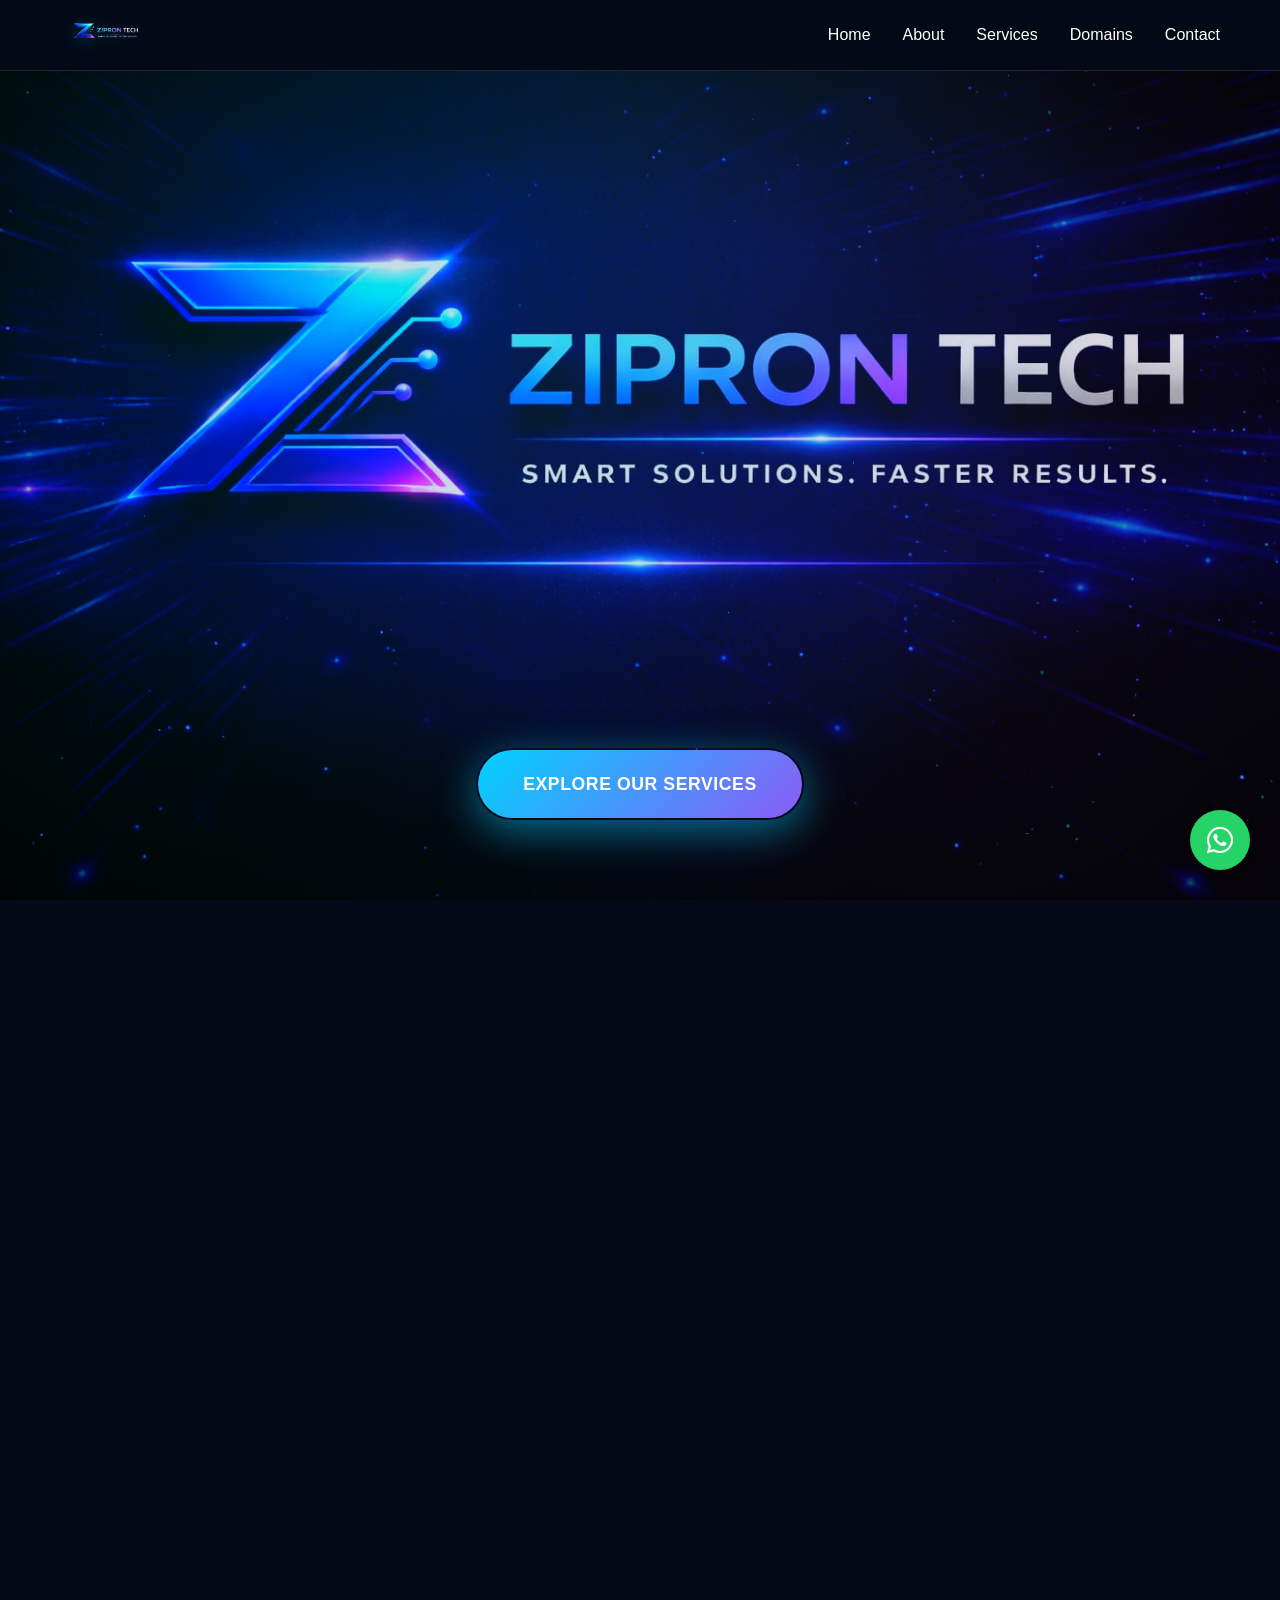
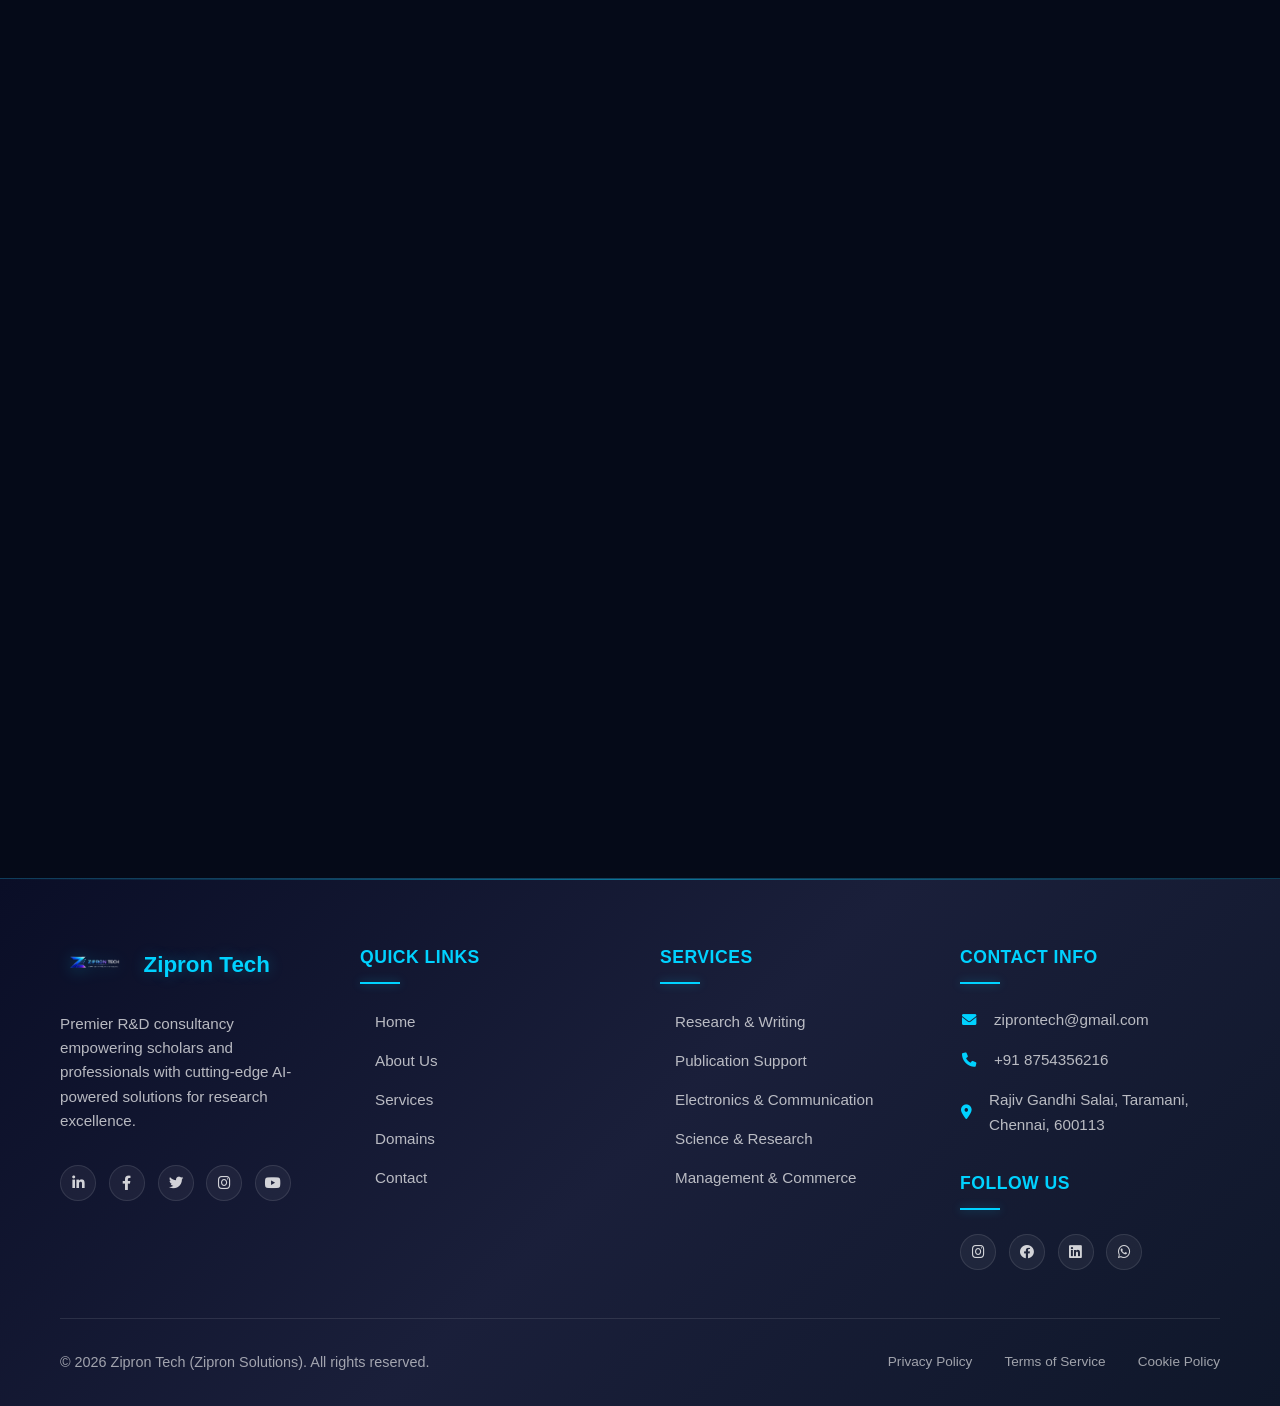
<file: back-1/index.html>
<!DOCTYPE html>
<html lang="en">
<head>
    <meta charset="UTF-8">
    <meta name="viewport" content="width=device-width, initial-scale=1.0">
    <title>Zipron Tech - Smart Solutions. Faster Results.</title>
    <link rel="stylesheet" href="styles.css">
    <link href="https://cdnjs.cloudflare.com/ajax/libs/font-awesome/6.0.0/css/all.min.css" rel="stylesheet">
</head>
<body>
    <!-- Header & Navigation -->
    <header class="navbar">
        <div class="nav-container">
            <div class="logo">
                <img src="images/re.png" alt="Zipron Tech Logo" class="logo-img">
            </div>
            <nav class="nav-menu">
                <ul>
                    <li><a href="#home" class="nav-link">Home</a></li>
                    <li><a href="#about" class="nav-link">About</a></li>
                    <li><a href="#services" class="nav-link">Services</a></li>
                    <li><a href="#domains" class="nav-link">Domains</a></li>
                    <li><a href="#contact" class="nav-link">Contact</a></li>
                </ul>
            </nav>
            <div class="hamburger">
                <span class="bar"></span>
                <span class="bar"></span>
                <span class="bar"></span>
            </div>
        </div>
    </header>

    <!-- Hero Section -->
    <section id="home" class="hero">
        <div class="hero-bg">
            <img src="images/im.jpeg" alt="Zipron Tech Background" class="hero-bg-image">
        </div>
        <div class="hero-content">
            <a href="#services" class="cta-button">Explore Our Services</a>
        </div>
    </section>

    <!-- About Us Section -->
    <section id="about" class="about section">
        <div class="container">
            <h2 class="section-title">About Us</h2>
            <div class="about-content">
                <div class="about-card glass-card">
                    <div class="card-icon">
                        <i class="fas fa-rocket"></i>
                    </div>
                    <h3>Who We Are</h3>
                    <p>A premier R&D consultancy empowering scholars, PhD candidates, and professionals with cutting-edge research solutions.</p>
                </div>
                <div class="about-card glass-card">
                    <div class="card-icon">
                        <i class="fas fa-bullseye"></i>
                    </div>
                    <h3>Our Mission</h3>
                    <p>To be a trusted research partner delivering excellence, innovation, and affordability in academic and professional research.</p>
                </div>
                <div class="about-card glass-card">
                    <div class="card-icon">
                        <i class="fas fa-eye"></i>
                    </div>
                    <h3>Our Vision</h3>
                    <p>To be a globally recognized leader in PhD research consultancy, transforming ideas into impactful research outcomes.</p>
                </div>
            </div>
        </div>
    </section>

    <!-- Services Section -->
    <section id="services" class="services section">
        <div class="container">
            <h2 class="section-title">Our Services</h2>
            <div class="services-grid">
                <div class="service-category glass-card">
                    <div class="service-image">
                        <img src="images/ research.jpeg" alt="Research & Writing Services">
                    </div>
                    <h3><i class="fas fa-pen-nib"></i> Research & Writing</h3>
                    <ul>
                        <li>Review Papers</li>
                        <li>Thesis Writing</li>
                        <li>Synopsis Preparation</li>
                        <li>Proposal Writing</li>
                    </ul>
                </div>
                <div class="service-category glass-card">
                    <div class="service-image">
                        <img src="images/jr.jpeg" alt="Publication Support Services">
                    </div>
                    <h3><i class="fas fa-book-open"></i> Publication Support</h3>
                    <ul>
                        <li>Scopus/SCI/UGC Formatting</li>
                        <li>Plagiarism Checking</li>
                        <li>Reviewer Comment Handling</li>
                        <li>Journal Selection</li>
                    </ul>
                </div>
                <div class="service-category glass-card">
                    <div class="service-image">
                        <img src="images/el.jpeg" alt="Electronics & Communication Services">
                    </div>
                    <h3><i class="fas fa-microchip"></i> Electronics & Communication</h3>
                    <ul>
                        <li>Circuit Design</li>
                        <li>VLSI Design</li>
                        <li>Signal Processing</li>
                        <li>Communication Systems</li>
                    </ul>
                </div>
                <div class="service-category glass-card">
                    <div class="service-image">
                        <img src="images/sci.jpeg" alt="Science & Research Services">
                    </div>
                    <h3><i class="fas fa-flask"></i> Science & Research</h3>
                    <ul>
                        <li>Laboratory Research</li>
                        <li>Data Analysis</li>
                        <li>Experimental Design</li>
                        <li>Scientific Writing</li>
                    </ul>
                </div>
                <div class="service-category glass-card">
                    <div class="service-image">
                        <img src="images/mn.jpeg" alt="Management & Commerce Services">
                    </div>
                    <h3><i class="fas fa-briefcase"></i> Management & Commerce</h3>
                    <ul>
                        <li>Business Analysis</li>
                        <li>Market Research</li>
                        <li>Financial Modeling</li>
                        <li>Strategic Planning</li>
                    </ul>
                </div>
                <div class="service-category glass-card">
                    <div class="service-image">
                        <img src="images/art.jpeg" alt="Arts, Humanities & Other Fields">
                    </div>
                    <h3><i class="fas fa-palette"></i> Arts, Humanities & Other Fields</h3>
                    <ul>
                        <li>Literature Review</li>
                        <li>Cultural Studies</li>
                        <li>Creative Writing</li>
                        <li>Critical Analysis</li>
                    </ul>
                </div>
            </div>
        </div>
    </section>

    <!-- Domains Section -->
    <section id="domains" class="domains section">
        <div class="container">
            <h2 class="section-title">Specialized Domains</h2>
            <div class="domain-tabs">
                <button class="tab-btn active" data-tab="engineering">Engineering</button>
                <button class="tab-btn" data-tab="science">Science</button>
                <button class="tab-btn" data-tab="management">Management</button>
                <button class="tab-btn" data-tab="arts">Arts</button>
            </div>
            <div class="domain-content">
                <div class="tab-content active" id="engineering">
                    <div class="domain-grid">
                        <div class="domain-item glass-card">CSE</div>
                        <div class="domain-item glass-card">IT</div>
                        <div class="domain-item glass-card">AI & Data Science</div>
                        <div class="domain-item glass-card">ECE</div>
                        <div class="domain-item glass-card">EEE</div>
                        <div class="domain-item glass-card">Mechanical</div>
                        <div class="domain-item glass-card">Civil</div>
                    </div>
                </div>
                <div class="tab-content" id="science">
                    <div class="domain-grid">
                        <div class="domain-item glass-card">Physics</div>
                        <div class="domain-item glass-card">Chemistry</div>
                        <div class="domain-item glass-card">Mathematics</div>
                        <div class="domain-item glass-card">Biotechnology</div>
                        <div class="domain-item glass-card">Microbiology</div>
                        <div class="domain-item glass-card">Environmental Science</div>
                    </div>
                </div>
                <div class="tab-content" id="management">
                    <div class="domain-grid">
                        <div class="domain-item glass-card">Finance</div>
                        <div class="domain-item glass-card">Marketing</div>
                        <div class="domain-item glass-card">Human Resources</div>
                        <div class="domain-item glass-card">Commerce</div>
                    </div>
                </div>
                <div class="tab-content" id="arts">
                    <div class="domain-grid">
                        <div class="domain-item glass-card">English Literature</div>
                        <div class="domain-item glass-card">History</div>
                        <div class="domain-item glass-card">Sociology</div>
                        <div class="domain-item glass-card">Psychology</div>
                    </div>
                </div>
            </div>
        </div>
    </section>

    <!-- Contact Section -->
    <section id="contact" class="contact section">
        <div class="container">
            <h2 class="section-title">Get In Touch</h2>
            <div class="contact-content">
                <div class="contact-info glass-card">
                    <h3>Contact Information</h3>
                    <div class="contact-item-wrapper">
                        <a href="mailto:ziprontech@gmail.com" class="contact-link">
                            <i class="fas fa-envelope"></i>
                            <span>ziprontech@gmail.com</span>
                        </a>
                    </div>
                    <div class="contact-item-wrapper">
                        <a href="tel:+919488791742" class="contact-link">
                            <i class="fas fa-phone"></i>
                            <span>+91 94887 91742</span>
                        </a>
                    </div>
                    <div class="contact-item-wrapper">
                        <div class="contact-static">
                            <i class="fas fa-map-marker-alt"></i>
                            <span>Rajiv Gandhi Salai, Taramani, Chennai, 600113</span>
                        </div>
                    </div>
                </div>
                <div class="contact-form glass-card">
                    <h3>Send Us a Message</h3>
                    <form id="contactForm">
                        <div class="form-group">
                            <input type="text" id="name" name="name" placeholder="Your Name" required>
                        </div>
                        <div class="form-group">
                            <input type="email" id="email" name="email" placeholder="Your Email" required>
                        </div>
                        <div class="form-group">
                            <input type="text" id="subject" name="subject" placeholder="Subject" required>
                        </div>
                        <div class="form-group">
                            <textarea id="message" name="message" placeholder="Your Message" rows="5" required></textarea>
                        </div>
                        <button type="submit" class="submit-btn">Send Message</button>
                    </form>
                </div>
            </div>
        </div>
    </section>

    <!-- Footer -->
    <footer class="footer">
        <div class="container">
            <div class="footer-content">
                <div class="footer-section">
                    <div class="footer-logo">
                        <img src="images/re.png" alt="Zipron Tech" class="footer-logo-img">
                        <h3>Zipron Tech</h3>
                    </div>
                    <p class="footer-description">
                        Premier R&D consultancy empowering scholars and professionals with cutting-edge AI-powered solutions for research excellence.
                    </p>
                    <div class="social-links">
                        <a href="https://www.linkedin.com/in/zipron-tech-a8778b3bb" class="social-link" target="_blank"><i class="fab fa-linkedin-in"></i></a>
                        <a href="#" class="social-link"><i class="fab fa-facebook-f"></i></a>
                        <a href="#" class="social-link"><i class="fab fa-twitter"></i></a>
                        <a href="#" class="social-link"><i class="fab fa-instagram"></i></a>
                        <a href="#" class="social-link"><i class="fab fa-youtube"></i></a>
                    </div>
                </div>

                <div class="footer-section">
                    <h4 class="footer-title">Quick Links</h4>
                    <ul class="footer-links">
                        <li><a href="#home">Home</a></li>
                        <li><a href="#about">About Us</a></li>
                        <li><a href="#services">Services</a></li>
                        <li><a href="#domains">Domains</a></li>
                        <li><a href="#contact">Contact</a></li>
                    </ul>
                </div>

                <div class="footer-section">
                    <h4 class="footer-title">Services</h4>
                    <ul class="footer-links">
                        <li><a href="#services">Research & Writing</a></li>
                        <li><a href="#services">Publication Support</a></li>
                        <li><a href="#services">Electronics & Communication</a></li>
                        <li><a href="#services">Science & Research</a></li>
                        <li><a href="#services">Management & Commerce</a></li>
                    </ul>
                </div>

                
                <div class="footer-section">
                    <h4 class="footer-title">Contact Info</h4>
                    <div class="contact-info">
                        <div class="contact-item">
                            <i class="fas fa-envelope"></i>
                            <span>ziprontech@gmail.com</span>
                        </div>
                        <div class="contact-item">
                            <i class="fas fa-phone"></i>
                            <span>+91 8754356216</span>
                        </div>
                        <div class="contact-item">
                            <i class="fas fa-map-marker-alt"></i>
                            <span>Rajiv Gandhi Salai, Taramani, Chennai, 600113</span>
                        </div>
                    </div>
                    
                    <h4 class="footer-title" style="margin-top: 2rem;">Follow Us</h4>
                    <div class="social-links">
                        <a href="https://instagram.com/ziprontech" target="_blank" rel="noopener noreferrer" class="social-link">
                            <i class="fab fa-instagram"></i>
                        </a>
                        <a href="https://facebook.com/ziprontech" target="_blank" rel="noopener noreferrer" class="social-link">
                            <i class="fab fa-facebook"></i>
                        </a>
                        <a href="https://linkedin.com/company/ziprontech" target="_blank" rel="noopener noreferrer" class="social-link">
                            <i class="fab fa-linkedin"></i>
                        </a>
                        <a href="https://wa.me/918754356216" target="_blank" rel="noopener noreferrer" class="social-link">
                            <i class="fab fa-whatsapp"></i>
                        </a>
                    </div>
                </div>
            </div>

            <div class="footer-bottom">
                <div class="footer-bottom-left">
                    <p>&copy; 2026 Zipron Tech (Zipron Solutions). All rights reserved.</p>
                </div>
                <div class="footer-bottom-right">
                    <a href="#" class="footer-link">Privacy Policy</a>
                    <a href="#" class="footer-link">Terms of Service</a>
                    <a href="#" class="footer-link">Cookie Policy</a>
                </div>
            </div>
        </div>
    </footer>

    <!-- WhatsApp Floating Button -->
    <a href="https://wa.me/918754356216?text=Hi%20Zipron%20Tech,%20I%20am%20interested%20in%20your%20services" 
       class="whatsapp-float" 
       target="_blank" 
       title="Chat with us on WhatsApp">
        <i class="fab fa-whatsapp"></i>
    </a>

    <script src="script.js"></script>
</body>
</html>
</file>
<file: back-1/styles.css>
/* Reset and Base Styles */
* {
    margin: 0;
    padding: 0;
    box-sizing: border-box;
}

:root {
    --primary-color: #050a18;
    --secondary-color: #00d2ff;
    --accent-color: #8b5cf6;
    --text-light: #ffffff;
    --text-muted: #94a3b8;
    --glass-bg: rgba(255, 255, 255, 0.05);
    --glass-border: rgba(255, 255, 255, 0.1);
}

html {
    scroll-behavior: smooth;
}

body {
    font-family: 'Segoe UI', Tahoma, Geneva, Verdana, sans-serif;
    background-color: var(--primary-color);
    color: var(--text-light);
    line-height: 1.6;
    overflow-x: hidden;
}

.container {
    max-width: 1200px;
    margin: 0 auto;
    padding: 0 20px;
}

.section {
    padding: 80px 0;
}

.section-title {
    text-align: center;
    font-size: 2.5rem;
    margin-bottom: 3rem;
    color: var(--secondary-color);
    text-shadow: 0 0 20px rgba(0, 210, 255, 0.5);
}

/* Glassmorphism Card */
.glass-card {
    background: var(--glass-bg);
    backdrop-filter: blur(10px);
    border: 1px solid var(--glass-border);
    border-radius: 15px;
    padding: 2rem;
    transition: all 0.4s cubic-bezier(0.175, 0.885, 0.32, 1.275);
    position: relative;
    overflow: hidden;
}

.glass-card::before {
    content: '';
    position: absolute;
    top: 0;
    left: -100%;
    width: 100%;
    height: 100%;
    background: linear-gradient(90deg, transparent, rgba(255, 255, 255, 0.1), transparent);
    transition: left 0.6s;
}

.glass-card:hover::before {
    left: 100%;
}

.glass-card:hover {
    transform: translateY(-8px) scale(1.02);
    box-shadow: 0 20px 40px rgba(0, 210, 255, 0.4);
    border-color: var(--secondary-color);
    background: rgba(255, 255, 255, 0.08);
}

/* Navigation */
.navbar {
    position: fixed;
    top: 0;
    width: 100%;
    background: rgba(5, 10, 24, 0.95);
    backdrop-filter: blur(10px);
    border-bottom: 1px solid var(--glass-border);
    z-index: 1000;
    transition: all 0.3s ease;
}

.nav-container {
    max-width: 1200px;
    margin: 0 auto;
    padding: 0 20px;
    display: flex;
    justify-content: space-between;
    align-items: center;
    height: 70px;
}

.logo {
    display: flex;
    align-items: center;
    gap: 0.5rem;
}

.logo-img {
    height: 60px;
    width: auto;
    transition: all 0.3s ease;
    background: transparent;
    border: none;
    border-radius: 0;
    padding: 0;
    filter: drop-shadow(0 2px 8px rgba(0, 210, 255, 0.3));
}

.logo-img:hover {
    transform: scale(1.1);
    filter: drop-shadow(0 4px 15px rgba(0, 210, 255, 0.5));
}

.logo h2 {
    color: var(--secondary-color);
    font-size: 1.5rem;
    text-shadow: 0 0 10px rgba(0, 210, 255, 0.5);
}

.nav-menu ul {
    display: flex;
    list-style: none;
    gap: 2rem;
}

.nav-link {
    color: var(--text-light);
    text-decoration: none;
    font-weight: 500;
    transition: all 0.3s ease;
    position: relative;
}

.nav-link:hover {
    color: var(--secondary-color);
}

.nav-link::after {
    content: '';
    position: absolute;
    bottom: -5px;
    left: 0;
    width: 0;
    height: 2px;
    background: var(--secondary-color);
    transition: width 0.3s ease;
}

.nav-link:hover::after {
    width: 100%;
}

.hamburger {
    display: none;
    flex-direction: column;
    cursor: pointer;
}

.bar {
    width: 25px;
    height: 3px;
    background: var(--text-light);
    margin: 3px 0;
    transition: 0.3s;
}

/* Hero Section */
.hero {
    height: 100vh;
    display: flex;
    align-items: center;
    justify-content: center;
    position: relative;
    overflow: hidden;
    text-align: center;
    min-height: 600px;
}

.hero-bg {
    position: absolute;
    top: 0;
    left: 0;
    width: 100%;
    height: 100%;
    z-index: -2;
    background: 
        linear-gradient(135deg, rgba(5, 10, 24, 0.3), rgba(26, 31, 58, 0.2)),
        linear-gradient(45deg, rgba(0, 210, 255, 0.1), rgba(139, 92, 246, 0.1));
}

.hero-bg-image {
    width: 100%;
    height: 100%;
    object-fit: cover;
    object-position: center;
    filter: 
        brightness(0.85) 
        contrast(1.15) 
        saturate(1.3);
    transform: scale(1.05);
    animation: 
        slowZoom 30s ease-in-out infinite alternate,
        subtleMove 20s ease-in-out infinite;
    image-rendering: -webkit-optimize-contrast;
    backface-visibility: hidden;
    perspective: 1000px;
    position: absolute;
    top: 0;
    left: 0;
    z-index: 1;
}

@keyframes slowZoom {
    0% { transform: scale(1.08) translateX(0px); }
    50% { transform: scale(1.12) translateX(10px); }
    100% { transform: scale(1.08) translateX(-10px); }
}

@keyframes subtleMove {
    0%, 100% { transform: scale(1.08) translateY(0px); }
    50% { transform: scale(1.08) translateY(-5px); }
}

.hero-bg::before {
    content: '';
    position: absolute;
    top: 0;
    left: 0;
    width: 100%;
    height: 100%;
    background: 
        linear-gradient(135deg, 
            rgba(5, 10, 24, 0.7) 0%, 
            rgba(26, 31, 58, 0.5) 30%,
            rgba(15, 23, 42, 0.6) 70%,
            rgba(5, 10, 24, 0.8) 100%);
    z-index: 1;
    backdrop-filter: blur(2px);
    -webkit-backdrop-filter: blur(2px);
}

.hero-bg::after {
    content: '';
    position: absolute;
    top: 0;
    left: 0;
    width: 100%;
    height: 100%;
    background: 
        radial-gradient(circle at 25% 35%, rgba(0, 210, 255, 0.12) 0%, transparent 70%),
        radial-gradient(circle at 75% 65%, rgba(139, 92, 246, 0.08) 0%, transparent 70%),
        radial-gradient(circle at 50% 15%, rgba(0, 210, 255, 0.06) 0%, transparent 60%),
        radial-gradient(circle at 80% 20%, rgba(139, 92, 246, 0.04) 0%, transparent 50%);
    z-index: 2;
    animation: shimmer 8s ease-in-out infinite alternate;
    pointer-events: none;
}

@keyframes shimmer {
    0%, 100% { opacity: 0.8; }
    50% { opacity: 1; }
}

.hero-content {
    text-align: center;
    z-index: 3;
    animation: fadeInScale 1.8s cubic-bezier(0.175, 0.885, 0.32, 1.275);
    max-width: 800px;
    padding: 0 20px;
    position: relative;
    display: flex;
    flex-direction: column;
    align-items: center;
    justify-content: flex-end;
    gap: 3rem;
    height: 100%;
    min-height: 600px;
    padding-bottom: 80px;
}

@keyframes slideUp {
    from {
        opacity: 0;
        transform: translateY(20px);
    }
    to {
        opacity: 1;
        transform: translateY(0);
    }
}

/* Model UI Animations */
@keyframes modelFloat {
    0%, 100% { transform: translateY(0); }
    50% { transform: translateY(-15px); }
}

@keyframes shimmerLine {
    0% { transform: translateX(-100%); }
    100% { transform: translateX(100%); }
}

@keyframes avatarPulse {
    0%, 100% { box-shadow: 0 0 20px rgba(0, 210, 255, 0.5); }
    50% { box-shadow: 0 0 40px rgba(0, 210, 255, 0.8); }
}

.hero-banner {
    margin-bottom: 2rem;
    animation: float 4s ease-in-out infinite;
}

.hero-logo {
    height: 120px;
    width: auto;
    filter: drop-shadow(0 0 30px rgba(0, 210, 255, 0.8));
    transition: all 0.4s cubic-bezier(0.175, 0.885, 0.32, 1.275);
    background: transparent;
    border: none;
    border-radius: 0;
    max-width: 100%;
    animation: float 4s ease-in-out infinite, glow 3s ease-in-out infinite;
}

.hero-logo:hover {
    transform: scale(1.1) rotate(2deg);
    filter: drop-shadow(0 0 50px rgba(0, 210, 255, 1));
}

.hero-title {
    font-size: clamp(2rem, 8vw, 4rem);
    font-weight: bold;
    margin-bottom: 1rem;
    background: linear-gradient(135deg, var(--secondary-color), var(--accent-color));
    -webkit-background-clip: text;
    -webkit-text-fill-color: transparent;
    background-clip: text;
    text-shadow: 0 0 30px rgba(0, 210, 255, 0.5);
    animation: slideInDown 0.8s ease-out 0.3s both, pulse 4s ease-in-out infinite 2s;
    line-height: 1.2;
}

.hero-subtitle {
    font-size: clamp(1.2rem, 3.5vw, 1.5rem);
    color: rgba(255, 255, 255, 0.95);
    animation: slideInDown 0.8s ease-out 0.6s both;
    line-height: 1.7;
    max-width: 700px;
    margin: 0;
    font-weight: 500;
    letter-spacing: 0.4px;
    text-shadow: 0 3px 6px rgba(0, 0, 0, 0.4), 0 0 20px rgba(0, 210, 255, 0.3);
    background: linear-gradient(135deg, rgba(255, 255, 255, 0.1), rgba(255, 255, 255, 0.05));
    padding: 1.5rem 2rem;
    border-radius: 15px;
    backdrop-filter: blur(10px);
    border: 1px solid rgba(255, 255, 255, 0.1);
}

.cta-button {
    display: inline-block;
    padding: 20px 45px;
    background: linear-gradient(135deg, var(--secondary-color), var(--accent-color));
    color: var(--text-light);
    text-decoration: none;
    border-radius: 50px;
    font-weight: 700;
    font-size: 1.1rem;
    letter-spacing: 0.6px;
    transition: all 0.4s cubic-bezier(0.175, 0.885, 0.32, 1.275);
    box-shadow: 0 10px 40px rgba(0, 210, 255, 0.5);
    animation: slideInDown 0.8s ease-out 0.9s both, glow 3s ease-in-out infinite 3s;
    position: relative;
    overflow: hidden;
    border: 2px solid transparent;
    background-clip: padding-box;
    text-transform: uppercase;
}

.cta-button::before {
    content: '';
    position: absolute;
    top: 0;
    left: -100%;
    width: 100%;
    height: 100%;
    background: linear-gradient(90deg, transparent, rgba(255, 255, 255, 0.3), transparent);
    transition: left 0.6s;
}

.cta-button:hover::before {
    left: 100%;
}

.cta-button:hover {
    transform: translateY(-10px) scale(1.08);
    box-shadow: 0 25px 60px rgba(0, 210, 255, 0.8);
    border-color: rgba(0, 210, 255, 0.6);
    background: linear-gradient(135deg, var(--accent-color), var(--secondary-color));
}

/* About Section */
.about-content {
    display: grid;
    grid-template-columns: repeat(auto-fit, minmax(300px, 1fr));
    gap: 2rem;
}

.about-card {
    text-align: center;
}

.card-icon {
    font-size: 3rem;
    color: var(--secondary-color);
    margin-bottom: 1rem;
}

.about-card h3 {
    color: var(--secondary-color);
    margin-bottom: 1rem;
}

/* Services Section */
.services-grid {
    display: grid;
    grid-template-columns: repeat(auto-fit, minmax(350px, 1fr));
    gap: 2rem;
    margin-top: 2rem;
}

.service-category {
    text-align: center;
    transition: all 0.4s cubic-bezier(0.175, 0.885, 0.32, 1.275);
}

.service-image {
    width: 100%;
    height: 200px;
    overflow: hidden;
    border-radius: 10px;
    margin-bottom: 1.5rem;
    position: relative;
}

.service-image img {
    width: 100%;
    height: 100%;
    object-fit: cover;
    transition: all 0.4s cubic-bezier(0.175, 0.885, 0.32, 1.275);
}

.service-image::before {
    content: '';
    position: absolute;
    top: 0;
    left: 0;
    width: 100%;
    height: 100%;
    background: linear-gradient(135deg, rgba(0, 210, 255, 0.1), rgba(139, 92, 246, 0.1));
    z-index: 1;
    opacity: 0;
    transition: opacity 0.3s ease;
}

.service-category:hover .service-image::before {
    opacity: 1;
}

.service-category:hover .service-image img {
    transform: scale(1.1);
    filter: brightness(1.1);
}

.service-category h3 {
    font-size: 1.3rem;
    margin-bottom: 1rem;
    color: var(--secondary-color);
    display: flex;
    align-items: center;
    justify-content: center;
    gap: 0.5rem;
}

.service-category ul {
    list-style: none;
    padding: 0;
}

.service-category li {
    padding: 0.5rem 0;
    border-bottom: 1px solid var(--glass-border);
    transition: all 0.3s ease;
}

.service-category li:last-child {
    border-bottom: none;
}

.service-category li:hover {
    color: var(--secondary-color);
    padding-left: 10px;
}

.service-category li::before {
    content: '▸';
    position: absolute;
    left: 0;
    color: var(--secondary-color);
}

/* Domains Section */
.domain-tabs {
    display: flex;
    justify-content: center;
    gap: 1rem;
    margin-bottom: 2rem;
    flex-wrap: wrap;
}

.tab-btn {
    padding: 12px 24px;
    background: var(--glass-bg);
    border: 1px solid var(--glass-border);
    color: var(--text-light);
    border-radius: 25px;
    cursor: pointer;
    transition: all 0.3s ease;
    backdrop-filter: blur(10px);
}

.tab-btn:hover,
.tab-btn.active {
    background: linear-gradient(135deg, var(--secondary-color), var(--accent-color));
    border-color: var(--secondary-color);
    transform: translateY(-2px);
}

.tab-content {
    display: none;
}

.tab-content.active {
    display: block;
    animation: fadeIn 0.5s ease;
}

.domain-grid {
    display: grid;
    grid-template-columns: repeat(auto-fit, minmax(150px, 1fr));
    gap: 1rem;
}

.domain-item {
    text-align: center;
    padding: 1.5rem;
    font-weight: bold;
    color: var(--secondary-color);
    cursor: pointer;
    transition: all 0.3s ease;
}

.domain-item:hover {
    transform: scale(1.05);
    border-color: var(--accent-color);
}

/* Contact Section */
.contact-content {
    display: grid;
    grid-template-columns: repeat(auto-fit, minmax(350px, 1fr));
    gap: 2rem;
}

.contact-info h3,
.contact-form h3 {
    color: var(--secondary-color);
    margin-bottom: 1.5rem;
}

.contact-item-wrapper {
    margin-bottom: 1.5rem;
}

.contact-link {
    display: flex;
    align-items: center;
    gap: 1rem;
    color: var(--text-light);
    text-decoration: none;
    padding: 12px 16px;
    background: rgba(255, 255, 255, 0.05);
    border: 1px solid var(--glass-border);
    border-radius: 10px;
    transition: all 0.3s ease;
    position: relative;
    overflow: hidden;
}

.contact-link::before {
    content: '';
    position: absolute;
    top: 0;
    left: -100%;
    width: 100%;
    height: 100%;
    background: linear-gradient(90deg, transparent, rgba(0, 210, 255, 0.1), transparent);
    transition: left 0.6s;
}

.contact-link:hover::before {
    left: 100%;
}

.contact-link:hover {
    color: var(--secondary-color);
    background: rgba(0, 210, 255, 0.1);
    border-color: var(--secondary-color);
    transform: translateX(5px);
    box-shadow: 0 5px 15px rgba(0, 210, 255, 0.2);
}

.contact-static {
    display: flex;
    align-items: center;
    gap: 1rem;
    color: var(--text-muted);
    padding: 12px 16px;
}

.contact-link i,
.contact-static i {
    color: var(--secondary-color);
    width: 20px;
    text-align: center;
    font-size: 1.1rem;
}

.contact-link span,
.contact-static span {
    font-size: 1rem;
    font-weight: 500;
}

.form-group {
    margin-bottom: 1.5rem;
}

.form-group input,
.form-group textarea {
    width: 100%;
    padding: 12px;
    background: var(--glass-bg);
    border: 1px solid var(--glass-border);
    border-radius: 8px;
    color: var(--text-light);
    font-family: inherit;
    transition: all 0.3s ease;
}

.form-group input:focus,
.form-group textarea:focus {
    outline: none;
    border-color: var(--secondary-color);
    box-shadow: 0 0 10px rgba(0, 210, 255, 0.3);
}

.form-group input::placeholder,
.form-group textarea::placeholder {
    color: var(--text-muted);
}

.submit-btn {
    width: 100%;
    padding: 15px;
    background: linear-gradient(135deg, var(--secondary-color), var(--accent-color));
    color: var(--text-light);
    border: none;
    border-radius: 8px;
    font-weight: bold;
    cursor: pointer;
    transition: all 0.3s ease;
}

.submit-btn:hover {
    transform: translateY(-2px);
    box-shadow: 0 5px 20px rgba(0, 210, 255, 0.4);
}

/* Footer */
.footer {
    background: linear-gradient(135deg, #0a0e27 0%, #1a1f3a 50%, #0f172a 100%);
    color: rgba(255, 255, 255, 0.8);
    padding: 4rem 0 2rem;
    border-top: 1px solid rgba(0, 210, 255, 0.2);
    position: relative;
}

.footer::before {
    content: '';
    position: absolute;
    top: 0;
    left: 0;
    right: 0;
    height: 1px;
    background: linear-gradient(90deg, transparent, rgba(0, 210, 255, 0.5), transparent);
}

.footer-content {
    display: grid;
    grid-template-columns: repeat(auto-fit, minmax(250px, 1fr));
    gap: 2.5rem;
    margin-bottom: 3rem;
}

.footer-section {
    animation: fadeInUp 0.8s ease-out;
}

.footer-logo {
    display: flex;
    align-items: center;
    gap: 1rem;
    margin-bottom: 1.5rem;
}

.footer-logo-img {
    height: 45px;
    width: auto;
    filter: drop-shadow(0 2px 8px rgba(0, 210, 255, 0.4));
}

.footer-logo h3 {
    color: var(--secondary-color);
    font-size: 1.4rem;
    margin: 0;
    font-weight: 700;
    text-shadow: 0 0 15px rgba(0, 210, 255, 0.3);
}

.footer-description {
    line-height: 1.6;
    margin-bottom: 2rem;
    color: rgba(255, 255, 255, 0.7);
    font-size: 0.95rem;
}

.social-links {
    display: flex;
    gap: 0.8rem;
}

.social-link {
    display: flex;
    align-items: center;
    justify-content: center;
    width: 36px;
    height: 36px;
    background: rgba(255, 255, 255, 0.05);
    border: 1px solid rgba(255, 255, 255, 0.1);
    border-radius: 50%;
    color: rgba(255, 255, 255, 0.8);
    text-decoration: none;
    transition: all 0.3s ease;
    font-size: 0.9rem;
}

.social-link:hover {
    background: var(--secondary-color);
    transform: translateY(-3px);
    box-shadow: 0 8px 20px rgba(0, 210, 255, 0.3);
    border-color: var(--secondary-color);
}

.footer-title {
    color: var(--secondary-color);
    font-size: 1.1rem;
    margin-bottom: 1.5rem;
    position: relative;
    padding-bottom: 0.8rem;
    font-weight: 600;
    text-transform: uppercase;
    letter-spacing: 0.5px;
}

.footer-title::after {
    content: '';
    position: absolute;
    bottom: 0;
    left: 0;
    width: 40px;
    height: 2px;
    background: var(--secondary-color);
    box-shadow: 0 0 10px rgba(0, 210, 255, 0.4);
}

.footer-links {
    list-style: none;
    padding: 0;
}

.footer-links li {
    margin-bottom: 0.8rem;
}

.footer-links a {
    color: rgba(255, 255, 255, 0.7);
    text-decoration: none;
    transition: all 0.3s ease;
    display: inline-flex;
    align-items: center;
    font-size: 0.95rem;
}

.footer-links a:hover {
    color: var(--secondary-color);
    transform: translateX(5px);
}

.footer-links a::before {
    content: '▸';
    margin-right: 0.5rem;
    opacity: 0;
    transition: all 0.3s ease;
    font-size: 0.8rem;
}

.footer-links a:hover::before {
    opacity: 1;
}

.contact-info {
    margin-bottom: 0;
}

.contact-item {
    display: flex;
    align-items: center;
    gap: 1rem;
    margin-bottom: 1rem;
    color: rgba(255, 255, 255, 0.7);
    font-size: 0.95rem;
}

.contact-item:last-child {
    margin-bottom: 0;
}

.contact-item i {
    color: var(--secondary-color);
    width: 18px;
    text-align: center;
    font-size: 0.9rem;
}

.footer-bottom {
    display: flex;
    justify-content: space-between;
    align-items: center;
    padding-top: 2rem;
    border-top: 1px solid rgba(255, 255, 255, 0.1);
    flex-wrap: wrap;
    gap: 1rem;
}

.footer-bottom-left p {
    margin: 0;
    color: rgba(255, 255, 255, 0.6);
    font-size: 0.9rem;
}

.footer-bottom-right {
    display: flex;
    gap: 2rem;
}

.footer-link {
    color: rgba(255, 255, 255, 0.6);
    text-decoration: none;
    font-size: 0.85rem;
    transition: all 0.3s ease;
    font-weight: 500;
}

.footer-link:hover {
    color: var(--secondary-color);
}

/* Enhanced Animations */
@keyframes fadeInScale {
    from {
        opacity: 0;
        transform: translateY(-30px) scale(0.95);
    }
    to {
        opacity: 1;
        transform: translateY(0) scale(1);
    }
}

@keyframes fadeInDown {
    from {
        opacity: 0;
        transform: translateY(-50px);
    }
    to {
        opacity: 1;
        transform: translateY(0);
    }
}

@keyframes fadeInUp {
    from {
        opacity: 0;
        transform: translateY(50px);
    }
    to {
        opacity: 1;
        transform: translateY(0);
    }
}

@keyframes fadeIn {
    from {
        opacity: 0;
    }
    to {
        opacity: 1;
    }
}

@keyframes slideInLeft {
    from {
        opacity: 0;
        transform: translateX(-100px);
    }
    to {
        opacity: 1;
        transform: translateX(0);
    }
}

@keyframes slideInRight {
    from {
        opacity: 0;
        transform: translateX(100px);
    }
    to {
        opacity: 1;
        transform: translateX(0);
    }
}

@keyframes slideInDown {
    from {
        opacity: 0;
        transform: translateY(-30px);
    }
    to {
        opacity: 1;
        transform: translateY(0);
    }
}

@keyframes scaleIn {
    from {
        opacity: 0;
        transform: scale(0.8);
    }
    to {
        opacity: 1;
        transform: scale(1);
    }
}

@keyframes pulse {
    0%, 100% {
        transform: scale(1);
    }
    50% {
        transform: scale(1.05);
    }
}

@keyframes glow {
    0%, 100% {
        box-shadow: 0 8px 30px rgba(0, 210, 255, 0.4);
    }
    50% {
        box-shadow: 0 15px 50px rgba(0, 210, 255, 0.7);
    }
}

@keyframes float {
    0%, 100% { transform: translateY(0); }
    50% { transform: translateY(-10px); }
}

@keyframes rotate {
    from { transform: rotate(0deg); }
    to { transform: rotate(360deg); }
}

@keyframes shimmer {
    0% {
        background-position: -1000px 0;
    }
    100% {
        background-position: 1000px 0;
    }
}

/* Scroll Reveal */
.reveal {
    opacity: 0;
    transform: translateY(30px);
    transition: all 0.8s ease;
}

.reveal.active {
    opacity: 1;
    transform: translateY(0);
}

/* Responsive Design */
@media (max-width: 768px) {
    .hamburger {
        display: flex;
    }

    .nav-menu {
        position: fixed;
        left: -100%;
        top: 70px;
        flex-direction: column;
        background: rgba(5, 10, 24, 0.98);
        width: 100%;
        text-align: center;
        transition: 0.3s;
        box-shadow: 0 10px 27px rgba(0, 0, 0, 0.05);
        backdrop-filter: blur(10px);
        border-bottom: 1px solid var(--glass-border);
    }

    .nav-menu.active {
        left: 0;
    }

    .nav-menu li {
        margin: 1rem 0;
    }

    .hamburger.active .bar:nth-child(2) {
        opacity: 0;
    }

    .hamburger.active .bar:nth-child(1) {
        transform: translateY(8px) rotate(45deg);
    }

    .hamburger.active .bar:nth-child(3) {
        transform: translateY(-8px) rotate(-45deg);
    }

    /* Hero section mobile improvements */
    .hero {
        min-height: 100vh;
        padding: 80px 0 40px;
    }

    .hero-content {
        padding: 0 15px;
        max-width: 100%;
        gap: 2rem;
    }

    .model-card {
        padding: 1rem;
        margin: 0 10px;
        max-width: 100%;
    }

    .model-header {
        flex-direction: column;
        text-align: center;
        gap: 0.8rem;
    }

    .model-avatar {
        width: 50px;
        height: 50px;
    }

    .model-name {
        font-size: 1.1rem;
    }

    .model-handle {
        font-size: 0.85rem;
    }

    .model-bio {
        font-size: 0.9rem;
    }

    .model-stats {
        justify-content: center;
        gap: 0.8rem;
    }

    .stat {
        font-size: 0.8rem;
    }

    .model-description p {
        font-size: 0.9rem;
    }

    .model-actions {
        flex-direction: column;
    }

    .btn-primary,
    .btn-secondary {
        width: 100%;
        text-align: center;
    }

    .services-grid {
        grid-template-columns: 1fr;
    }

    .service-image {
        height: 180px;
    }

    .service-category h3 {
        font-size: 1.2rem;
    }

    .about-content {
        grid-template-columns: 1fr;
    }

    .tab-btn {
        padding: 8px 12px;
        font-size: 0.9rem;
    }

    .domain-item {
        padding: 1rem;
    }

    .form-group {
        margin-bottom: 1rem;
    }

    .submit-btn {
        padding: 12px 25px;
    }
}

/* Tablet responsiveness */
@media (max-width: 1024px) and (min-width: 769px) {
    .hero-title {
        font-size: clamp(2.5rem, 5vw, 3.5rem);
    }
    
    .hero-subtitle {
        font-size: 1.1rem;
    }
    
    .services-grid {
        grid-template-columns: repeat(2, 1fr);
    }
    
    .about-content {
        grid-template-columns: repeat(2, 1fr);
    }
}

/* Large desktop optimizations */
@media (min-width: 1400px) {
    .hero-content {
        max-width: 1000px;
    }
    
    .container {
        max-width: 1200px;
    }
}

/* Small mobile devices */
@media (max-width: 480px) {
    .container {
        padding: 0 15px;
    }

    .section {
        padding: 60px 0;
    }

    .hero-title {
        font-size: 2rem;
    }

    .hero-subtitle {
        font-size: 1rem;
    }

    .hero-logo {
        height: 60px;
    }

    .section-title {
        font-size: 1.8rem;
    }

    .domain-grid {
        grid-template-columns: repeat(2, 1fr);
    }

    .glass-card {
        padding: 1.5rem;
    }
}

/* WhatsApp Floating Button */
.whatsapp-float {
    position: fixed;
    width: 60px;
    height: 60px;
    bottom: 30px;
    right: 30px;
    background-color: #25D366;
    color: #FFF;
    border-radius: 50px;
    text-align: center;
    font-size: 30px;
    box-shadow: 2px 2px 6px rgba(0, 0, 0, 0.4);
    z-index: 1000;
    display: flex;
    align-items: center;
    justify-content: center;
    text-decoration: none;
    transition: all 0.3s ease;
    animation: whatsapp-pulse 2s infinite;
}

.whatsapp-float:hover {
    transform: scale(1.1);
    box-shadow: 4px 4px 12px rgba(0, 0, 0, 0.6);
    background-color: #128C7E;
}

.whatsapp-float i {
    color: white;
    margin: 0;
    transition: transform 0.3s ease;
}

.whatsapp-float:hover i {
    transform: rotate(15deg);
}

@keyframes whatsapp-pulse {
    0% {
        box-shadow: 0 0 0 0 rgba(37, 211, 102, 0.7);
    }
    70% {
        box-shadow: 0 0 0 10px rgba(37, 211, 102, 0);
    }
    100% {
        box-shadow: 0 0 0 0 rgba(37, 211, 102, 0);
    }
}

/* Responsive adjustments for WhatsApp button */
@media (max-width: 768px) {
    .whatsapp-float {
        width: 55px;
        height: 55px;
        bottom: 20px;
        right: 20px;
        font-size: 26px;
    }
}

@media (max-width: 480px) {
    .whatsapp-float {
        width: 50px;
        height: 50px;
        bottom: 15px;
        right: 15px;
        font-size: 24px;
    }
}
</file>
